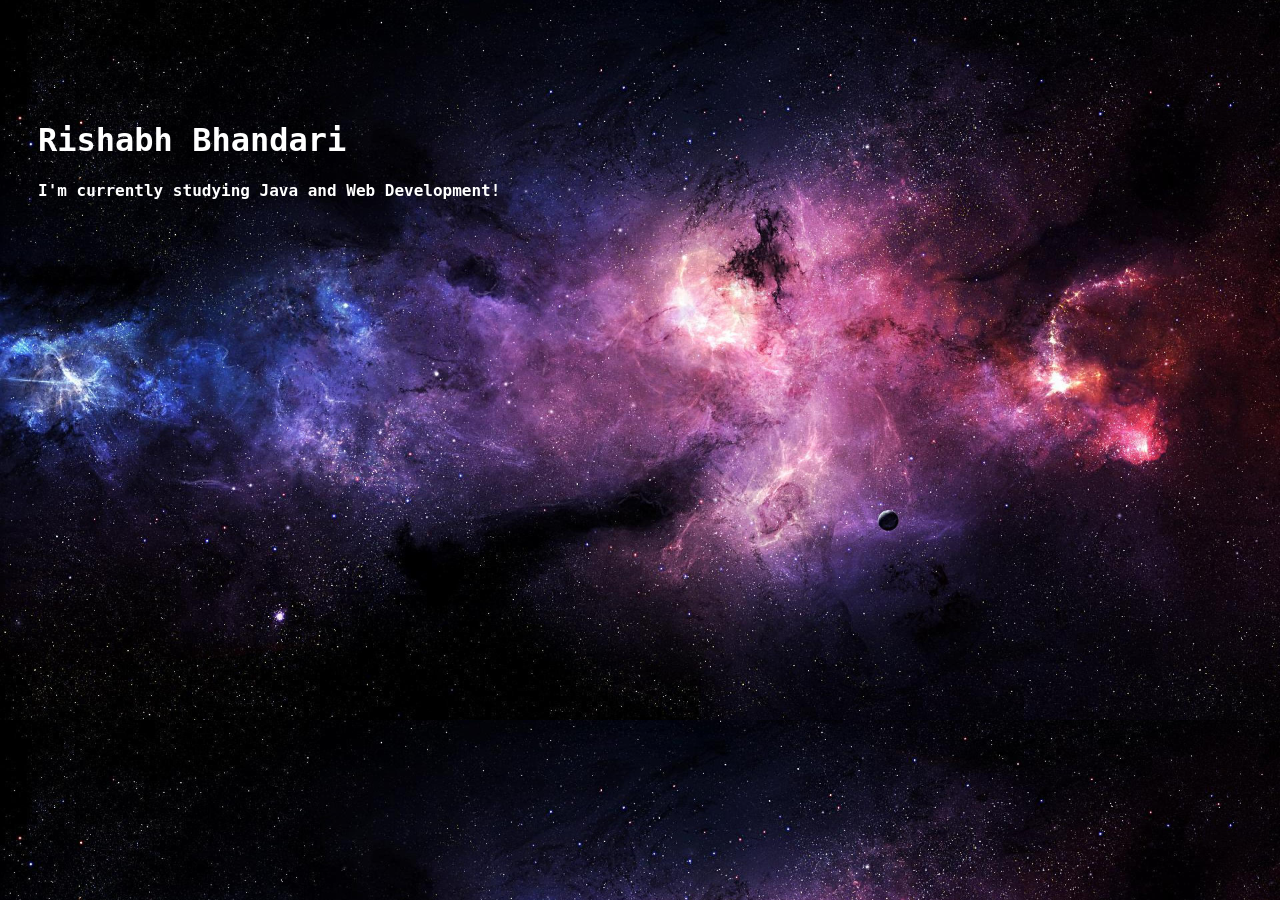
<file: index.html>
<!DOCTYPE html>
<html lang="en">
<head>
  <meta charset="UTF-8" />
  <title> Rishabh Bhandari</title>
  <style>
    body {
      background-image: url(space.jpeg);
      -webkit-background-size: cover;
}
    h1 {
      padding-top: 100px;
      padding-left: 30px;
      color: white;
      font-family: monospace;
      font-size: 24pt;
    }
    h2{
      padding-left: 30px;
      color: white;
      font-family: monospace;
      font-size: 12pt;
    }
  </style>
</head>
<body>
  <h1>Rishabh Bhandari</h1>
  <h2>I'm currently studying Java and Web Development!</h2>
  <div>

  </div> 
</body>
</html>
</file>
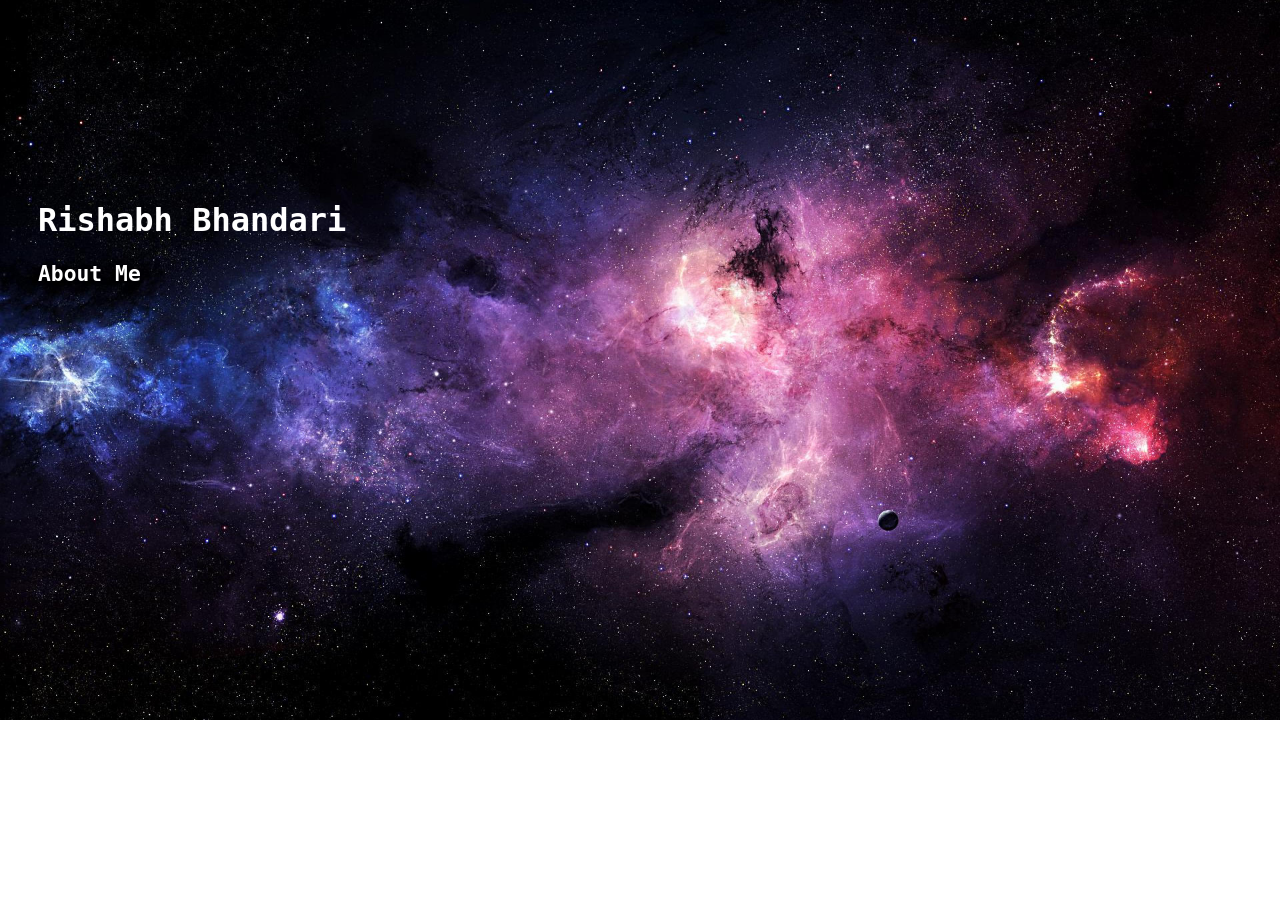
<file: myWebsite.html>
<!DOCTYPE html>
<html lang="en">

<head>
  <meta charset="UTF-8" />
  <title> Rishabh Bhandari</title>
  <style>
    body {
      background-image: url(space.jpeg);
      background-repeat: no-repeat;
      -webkit-background-size: cover;
      -moz-background-size: cover;
      -o-background-size: cover;
      background-size: cover;

}
    h1 {
      padding-top: 180px;
      padding-left: 30px;
      color: white;
      font-family: monospace;
      font-size: 24pt;
    }
    h2{
      padding-left: 30px;
      color: white;
      font-family: monospace;
      font-size: 16pt;
    }
  </style>
</head>

<body>

  <h1>Rishabh Bhandari</h1>
  <h2>About Me</h2>

</body>
</html>
</file>
